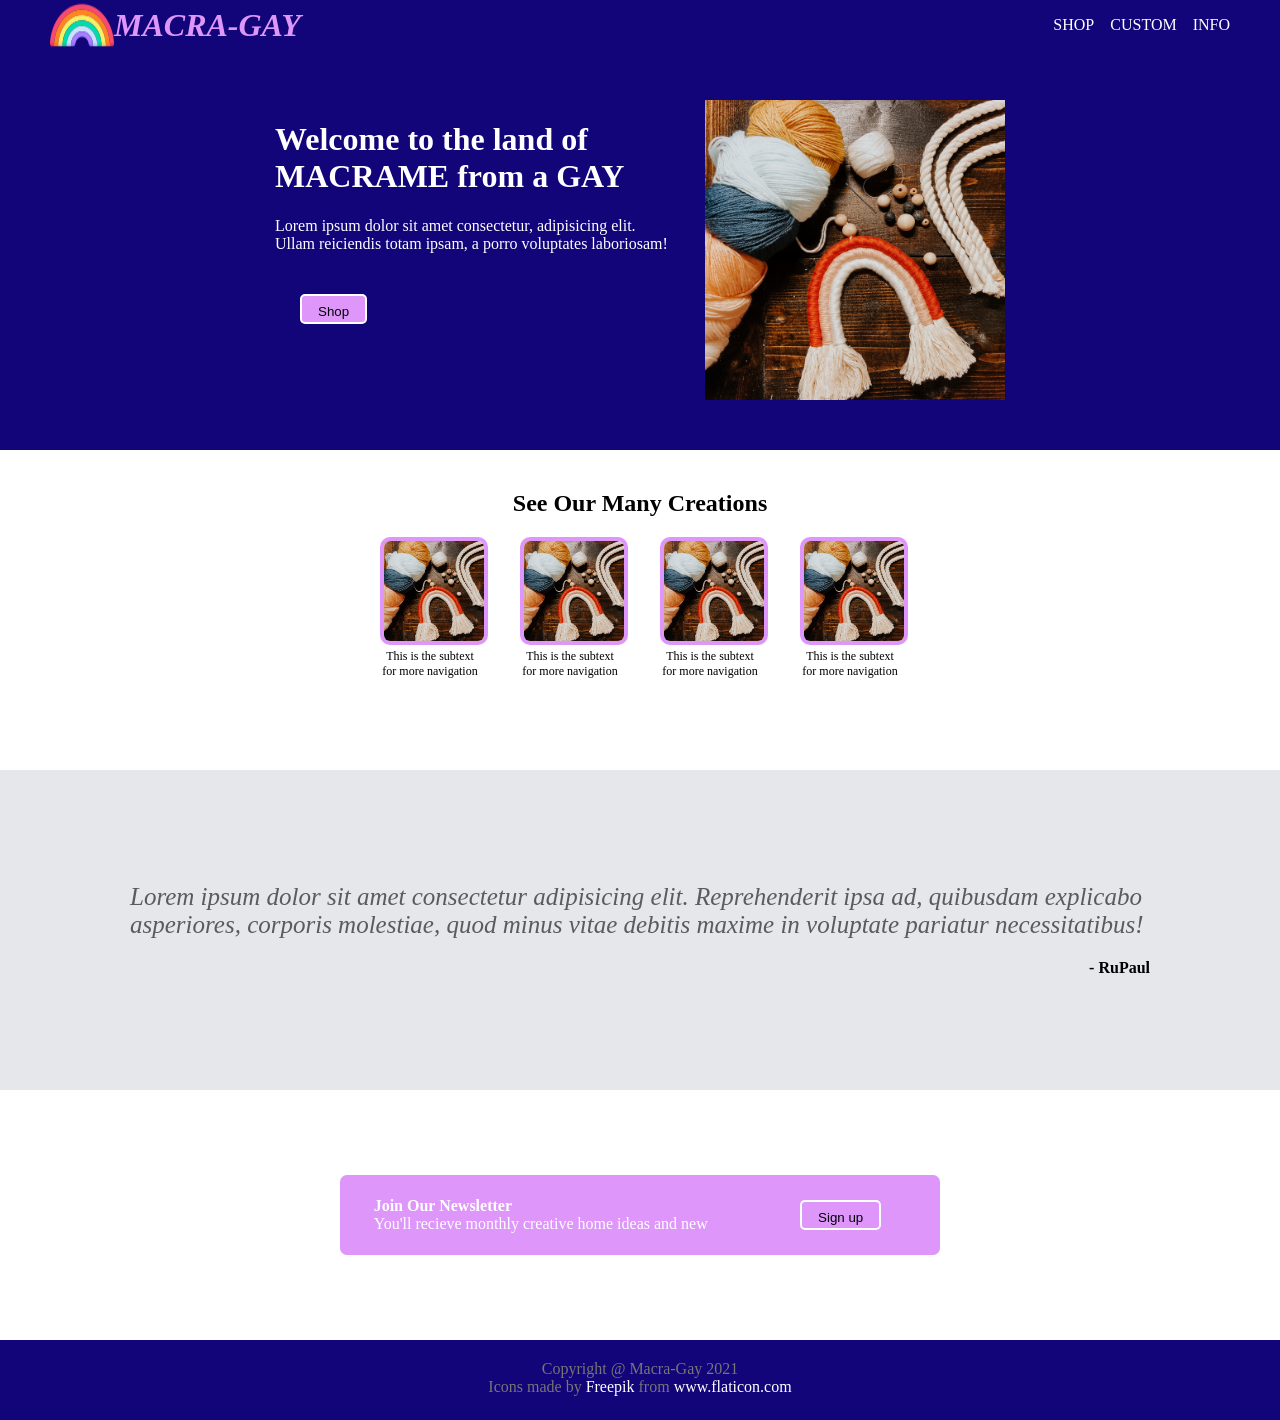
<file: index.html>
<!DOCTYPE html>
<html lang="en">
<head>
  <meta charset="UTF-8">
  <meta http-equiv="X-UA-Compatible" content="IE=edge">
  <meta name="viewport" content="width=device-width, initial-scale=1.0">
  <link rel="stylesheet" href="style.css">
  <title>Document</title>
</head>
<body>
  
  <div class="content-container">
    <header>
      <div class="header-left">
        <img src="./images/rainbow.png" alt="">
        <h1>MACRA-GAY</h1>
      </div>
      <div class="header-right">
        <ul>
          <li><a href="http://www.google.com">SHOP</a></li>
          <li><a href="http://www.google.com">CUSTOM</a></li>
          <li><a href="http://www.google.com">INFO</a></li>
        </ul>
      </div>
    </header>
      <div class="main">
        <div class="main-left">
          <h1>Welcome to the land of MACRAME from a GAY</h1>
          <p>Lorem ipsum dolor sit amet consectetur, adipisicing elit. Ullam reiciendis totam ipsam, a porro voluptates laboriosam!
          </p>
          <button><a href="http://www.google.com"></a>Shop</button>
        </div>
        <img class="img-main" src="./images/rainbow.jpg" alt="">
      </div>
      <div class="info">
        <h2>See Our Many Creations</h2>
        <div class="cards-container">
          <div class="card">
            <img src="./images/rainbow.jpg" alt="">
            <div class="text">This is the subtext for more navigation</div>
          </div>
          <div class="card">
            <img src="./images/rainbow.jpg" alt="">
            <div class="text">This is the subtext for more navigation</div>
          </div>
          <div class="card">
            <img src="./images/rainbow.jpg" alt="">
            <div class="text">This is the subtext for more navigation</div>
          </div>
          <div class="card">
            <img src="./images/rainbow.jpg" alt="">
            <div class="text">This is the subtext for more navigation</div>
          </div>
        </div>
      </div>
      <div class="quote-container">
        <div class="quote-box">
          Lorem ipsum dolor sit amet consectetur adipisicing elit. Reprehenderit ipsa ad, quibusdam explicabo asperiores, corporis molestiae, quod minus vitae debitis maxime in voluptate pariatur necessitatibus!</div>
          <div class="quoted"> - RuPaul</div>
      </div>
      <div class="newsletter">
        <div class="color-box">
          <div class="text">
            <strong>Join Our Newsletter</strong>
              <br>
            You'll recieve monthly creative home ideas and new
          </div>
          <button class="sign-up-button">Sign up</button>
        </div>
      </div>
    
    <footer>
      <div class="copyright">Copyright @ Macra-Gay 2021</div>
      <div>Icons made by <a href="https://www.flaticon.com/authors/freepik" title="Freepik">Freepik</a> from <a href="https://www.flaticon.com/" title="Flaticon">www.flaticon.com</a></div>
    </footer>
  </div>

</body>
</html>
</file>
<file: style.css>
body {
  height: 100vh;
  margin: 0;
  display: flex;
  flex-direction: column;
  /* min-width: 700px; */
  align-content: center;
  align-items: center;
  
  
}

.content-container {
  flex: 1;
  display: flex;
  flex-direction: column;
  /* max-width: 1080px; */
}

.img-main {
  height: auto;
  width: 300px;
}

button {
  padding: 8px 16px;
  background-color: rgb(222, 150, 250);
  border-radius: 20px;
  height: 30px;
  margin: 25px;
  border: 2px solid white;
  border-radius: 5px;
  text-align: center;
  
}

header {
  color: white;
  display: flex;
  height: 50px;
  padding: 0px 50px;
  background-color: rgb(17, 5, 121);
  justify-content: space-between;
  align-items: center;
  
}

.header-left {
  display: flex;
  font-style: italic;
  color: rgb(222, 150, 250);
  
}


ul {
  display: flex;
  justify-content: space-between;
  gap: 16px;
  margin: 0;
  padding: 0;
  
}

li {
  list-style-type: none;
}

a {
  text-decoration: none;
  color: white;

}

.main {
  color: white;
  height: 300px;
  display: flex;
  justify-content: center;
  padding: 50px;
  background-color: rgb(17, 5, 121);
  gap: 30px;
}

.main-left {
  min-width: 200px;
  width: 400px;
}

.info {
  height: 300px;
  display: flex;
  flex-direction: column;
  align-items: center;
  align-content: center;
  padding-top: 20px;
}

.cards-container {
  display: flex;
  justify-content: center;
  align-items: center;
}

.card img {
  height: 100%;
  width: 100%;
  border: 4px solid  rgb(222, 150, 250);
  border-radius: 10px;
}

.card {
  width: 100px;
  height: 100px;
  text-align: center;
  font-size: .75em;
  margin: 0px 20px;
  
}

.quote-container {
  background-color: #e5e7eb;
  height: 300px;
  display: flex;
  align-content: center;
  justify-content: center;
  flex-direction: column;
  padding: 10px 120px;
}

.quote-box {
  font-size: 25px;
  font-style: italic; 
  padding: 10px;
  color: #5c5a5c;
  font-weight: lighter;
}

.quoted {
  text-align: end;
  font-weight: bold;
  padding: 10px;
}

.newsletter {
  height: 250px;
  display: flex;
  align-content: center;
  align-items: center;
  justify-content: center;
}

.color-box{
  background-color: rgb(222, 150, 250);
  width: 600px;
  height: 80px;
  border-radius: 7px;
  color: white;
  display: flex;
  justify-content: space-around;
  align-items: center;

}

button {
  height: 30px;
  margin: 25px;
  border: 2px solid white;
  border-radius: 5px;
  text-align: center;
}

footer {
  height: 20px;
  display: flex;
  background-color: rgb(17, 5, 121);
  flex-direction: column;
  align-items: center;
  padding: 20px;
  color: rgb(119, 117, 117);
  padding-bottom: 40px;
}
</file>
